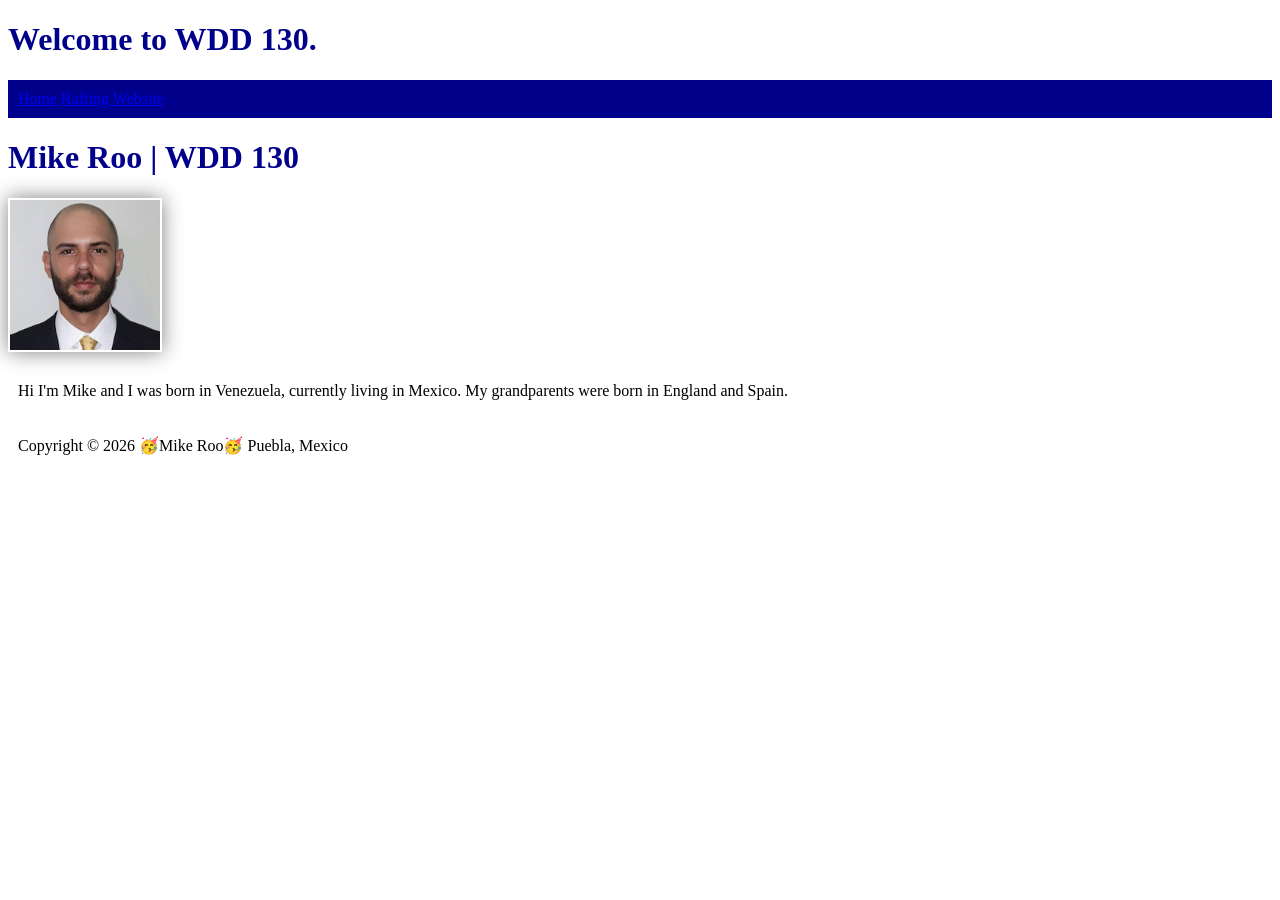
<file: index.html>
<!DOCTYPE html>
<html lang="en">

<head>
    <meta charset="UTF-8">
    <meta name="viewport" content="width=device-width, initial-scale=1.0">
    <title> Mike Roo| WDD 130</title>
    <link rel="stylesheet" href="styles/styles.css">
</head>

<body>
    <h1>Welcome to WDD 130.</h1>
    <header>
        <nav>
            <a href="#">Home</a>
            <a href="wwr">Rafting Website</a>
        </nav>
    </header>
    <main>
        <h1>Mike Roo | WDD 130</h1>
        <img src="images/profile.jpg" alt="Mike Roo" width="200">
        <p>Hi I'm Mike and I was born in Venezuela, currently living in Mexico. My grandparents
            were born in England and Spain.</p>
    </main>
    <footer>
        <p>Copyright © 2026 🥳Mike Roo🥳 Puebla, Mexico</p>
    </footer>

</body>

</html>
</file>
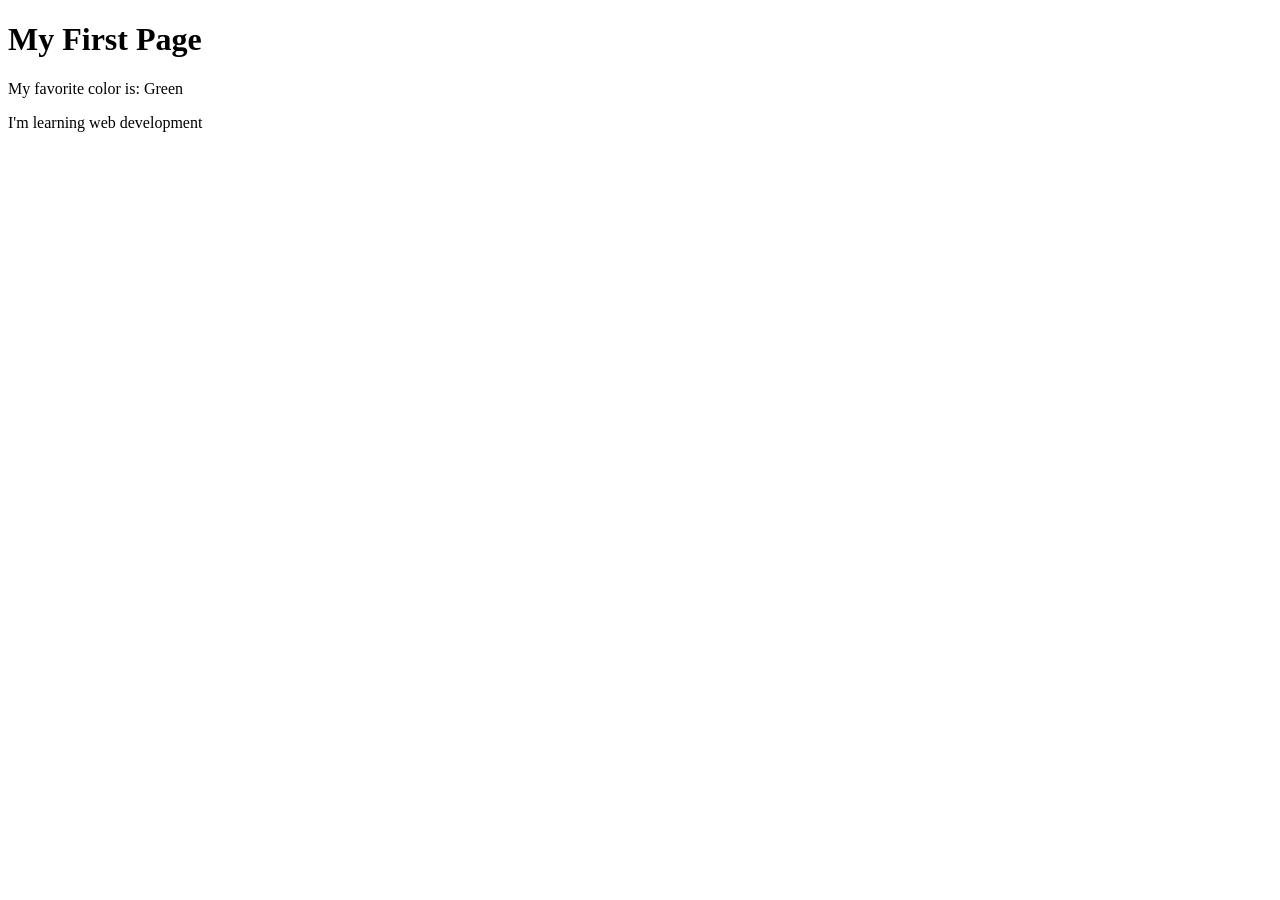
<file: week01/first-page.html>
<!DOCTYPE html>
<html lang="en">

<head>
    <meta charset="UTF-8">
    <meta name="viewport" content="width=device-width, initial-scale=1.0">
    <title>My First Page</title>
</head>

<body>
    <h1>My First Page</h1>
    <p>My favorite color is: Green</p>
    <p>I'm learning web development</p>
</body>

</html>
</file>
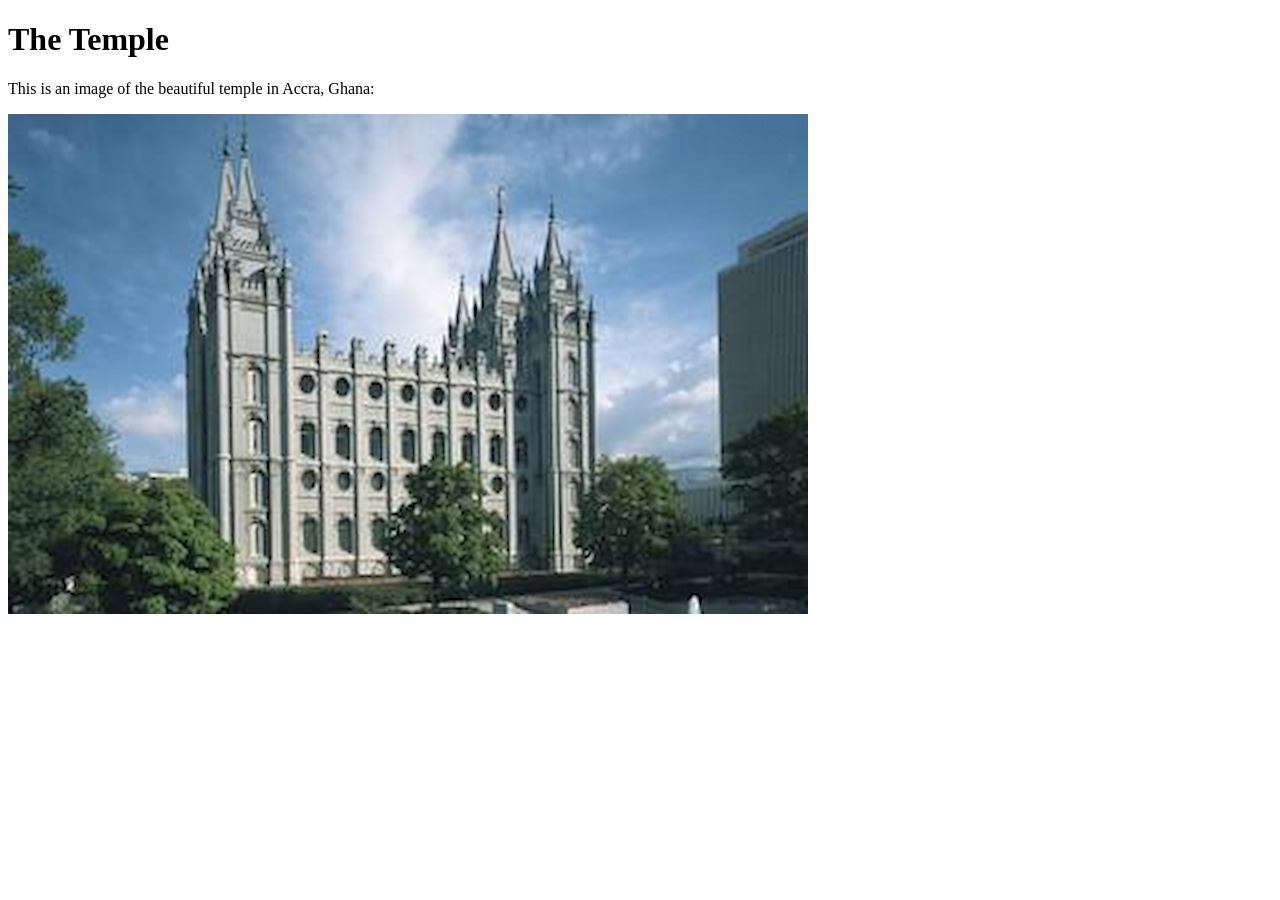
<file: week01/images.html>
<!DOCTYPE html>
<html lang="en">

<head>
    <meta charset="UTF-8">
    <meta name="viewport" content="width=device-width, initial-scale=1.0">
    <title>Temple Image</title>
</head>

<body>
    <h1>The Temple</h1>
    <p>This is an image of the beautiful temple in Accra, Ghana:</p>
    <img src="images/temple-small.jpg" alt="The Accra Ghana Temple">

</body>

</html>
</file>
<file: styles/styles.css>
nav {
    background-color: darkblue;
    padding: 10px
}

nacv a {
    color: white;
    display: block;
    padding: 20px;
}

h1 {
    color: darkblue;
}

img {
    width: 150px;
    height: auto;
    border: 1 px solid black;
    padding: 2px;
    box-shadow: 0 0 20px gray;
}

p {
    padding: 10px;
}
</file>
